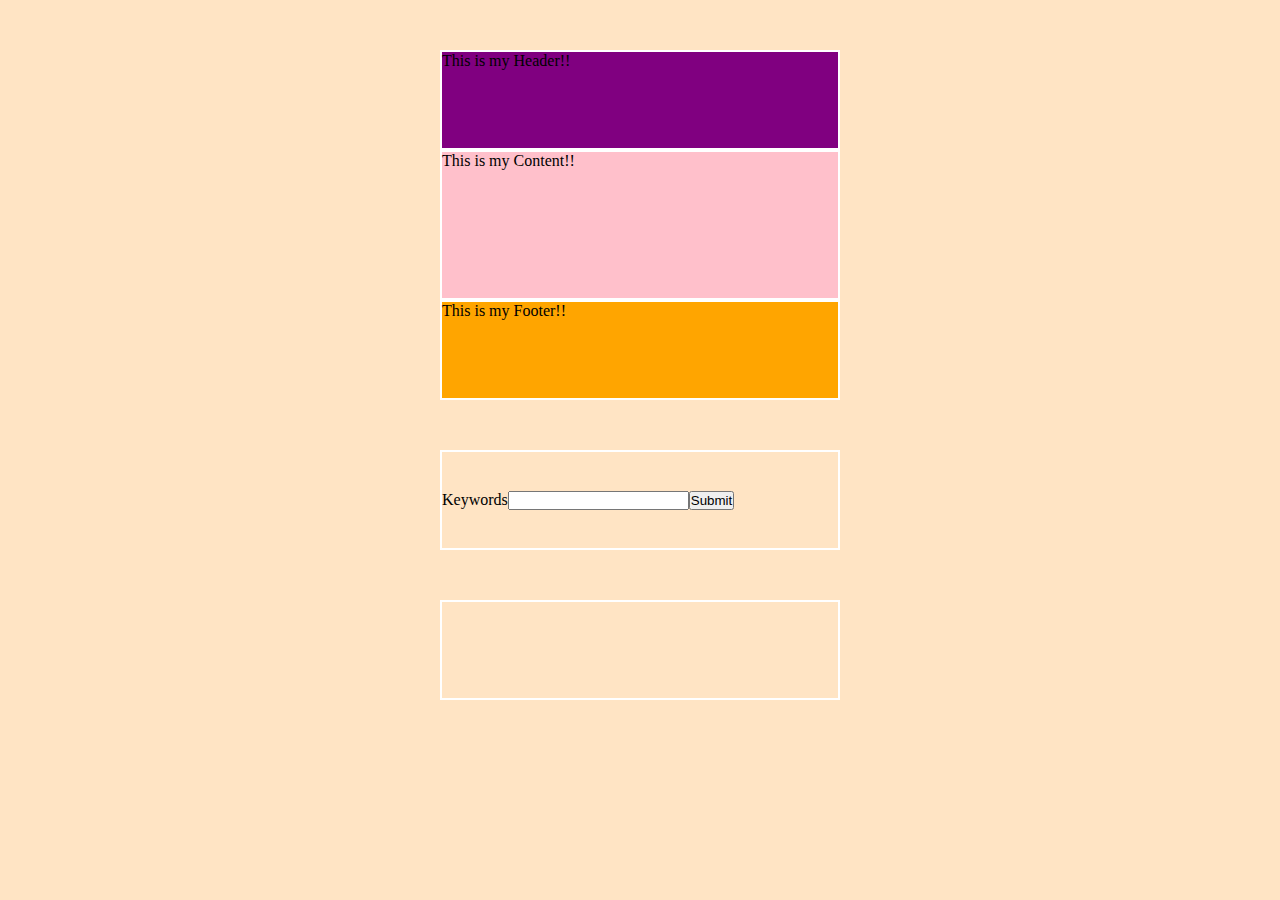
<file: index.html>
<!DOCTYPE html>
<html lang="en">
  <head>
    <meta charset="UTF-8" />
    <meta name="viewport" content="width=device-width, initial-scale=1.0" />
    <!-- <link href="/css/style.css" rel="stylesheet" /> -->
    <title>Workshop 1</title>
  </head>
  <body>
    <style>
        * {
            margin: 0;
            padding: 0;
            box-sizing: border-box;
            align-items: center;
            position: relative; /* parent => relative */
        }
        .outerbox{
            height: 100vh;
            display: flex;
            background-color: bisque;
            flex-direction: column;
        }
    
        .innerhead{
            background-color: purple;
            height: 100px;
            width: 400px;
            top: 50px;
            border: 2px white solid;
        }

        .innercontent{
            background-color: pink;
            height: 150px;
            width: 400px;
            top: 50px;
            border: 2px white solid;
        }

        .innerfooter{
            background-color: orange;
            height: 100px;
            width: 400px;
            top: 50px;
            border: 2px white solid;
        }

        .keyword{
            display: flex; /* Use flexbox */
            flex-direction: row; /* Arrange children horizontally */
            align-items: center; /* Center vertically */
            height: 100px;
            width: 400px;
            top: 100px;
            border: 2px white solid;
        }

        .workshop3{
            display: flex; /* Use flexbox */
            flex-direction: row; /* Arrange children horizontally */
            align-items: center; /* Center vertically */
            height: 100px;
            width: 400px;
            top: 150px;
            border: 2px white solid;
        }

    </style>

    <div class="outerbox">

        <div class="innerhead">
            <p>This is my Header!!</p>
        </div>
        <div class="innercontent">
            <p>This is my Content!!</p>
        </div>
        <div class="innerfooter">
            <p>This is my Footer!!</p>
        </div>

        <div class="keyword">
            <label>Keywords</label>
            <input type="text" />
            <button>Submit</button>
        </div>

        <div class="workshop3">

        </div>

    </div>
  </body>
</html>
</file>
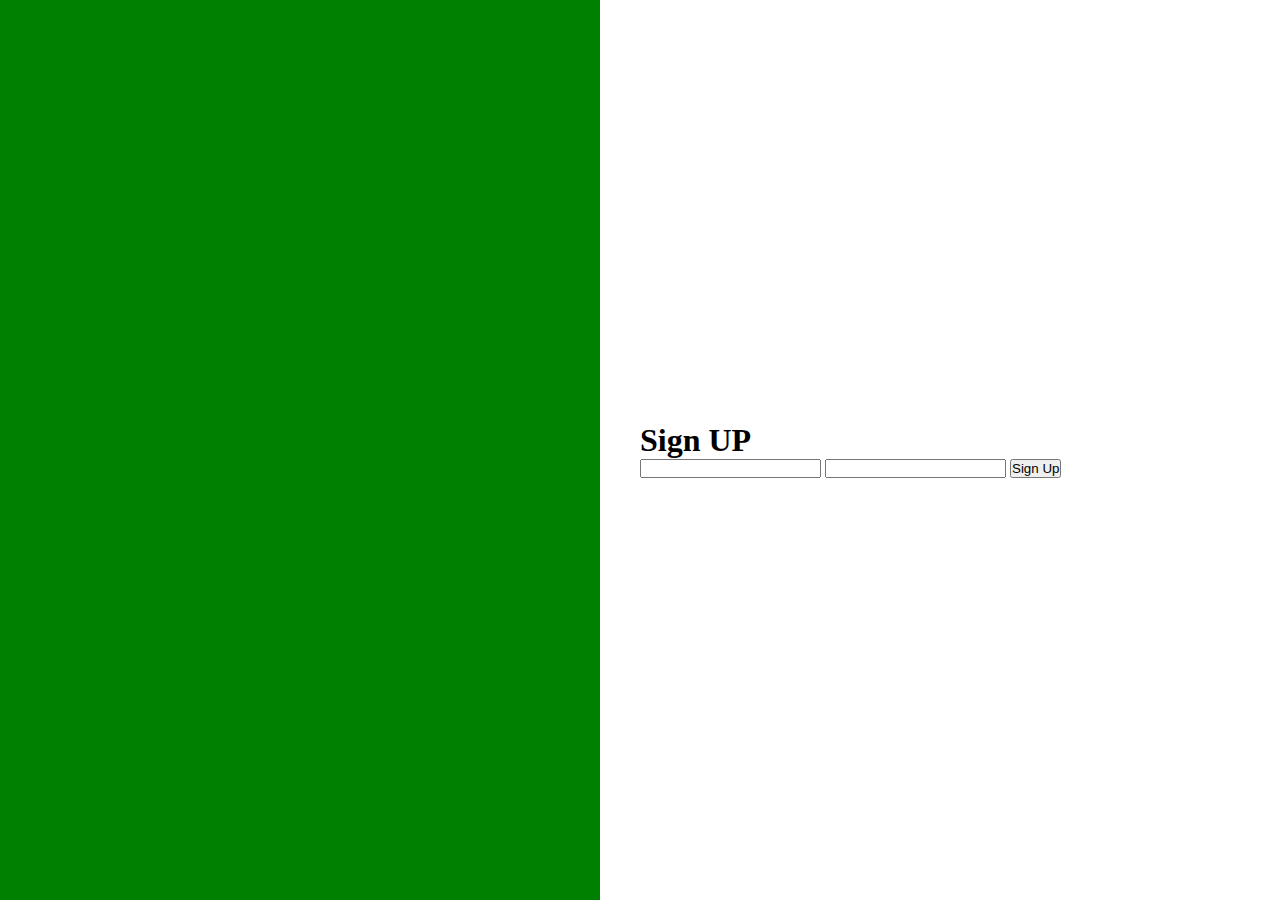
<file: indexflex.html>
<!DOCTYPE html>
<html lang="en">
  <head>
    <meta charset="UTF-8" />
    <meta name="viewport" content="width=device-width, initial-scale=1.0" />
    <link rel="stylesheet" href="style.css" />
    <title>Learn-Flex</title>
  </head>
  <body>
    <div class="app">
      <div class="left">

      </div>
      <div class="right">
        <form class="login-form">
          <h1>Sign UP</h1>
          <input type="text" />
          <input type="text" />
          <button>Sign Up</button>
        </form>
      </div>
    </div>
  </body>
</html>
</file>
<file: style.css>
* {
    margin: 0;
    padding: 0;
    box-sizing: border-box;
  }
  .app {
    height: 100vh;
    /* background: wheat; */
    /* FLEX */
    /* Parent-A */
    display: flex; 
  }
  .left {
    background: green;
    /* Child-A */
    flex: 1;
  }
  .right {
    /* background: orangered; */
    /* Child-A */
    flex: 1;
    padding: 40px;
    /* Parent-B */
    display: flex;
    /* flex-direction: column; */
    /* row,justify-start */
    align-items: center;
  }

  img {
    height: 100vh;
    object-fit: cover;
  }
  @media (max-width: 460px) {
    .left {
      display: none;
    }
  }
</file>
